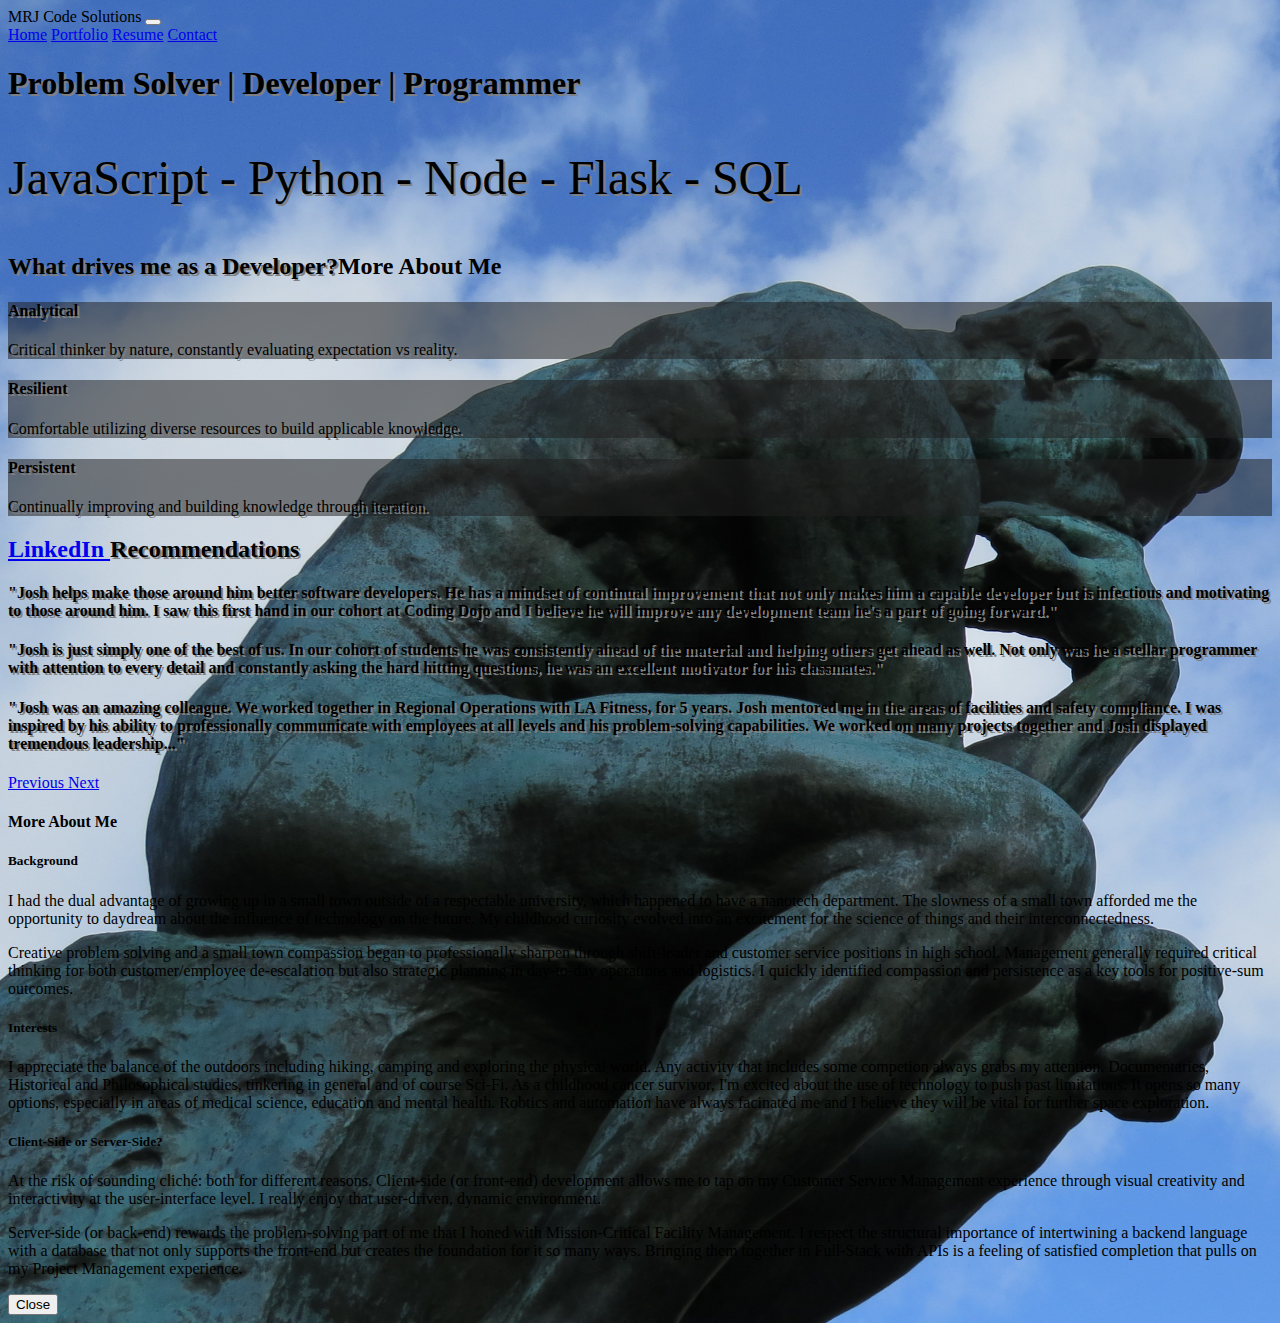
<file: templates/index.html>
<!DOCTYPE html>
<html lang="en">
<head>
    <meta charset="UTF-8">
    <meta http-equiv="X-UA-Compatible" content="ie=edge">
    <meta name="viewport" content="width=device-width, initial-scale=1, shrink-to-fit=no">
    <meta name="keywords" content="Software Developer, Programmer, Web Developer, Full Stack Developer, JavaScript Developer, Python Developer, Freelance, Freelance Developer">
    <!-- <meta name="description" content="Josh's Professional Profile"> -->
    <link rel="stylesheet" href="https://cdn.jsdelivr.net/npm/bootstrap@4.1.3/dist/css/bootstrap.min.css" integrity="sha384-MCw98/SFnGE8fJT3GXwEOngsV7Zt27NXFoaoApmYm81iuXoPkFOJwJ8ERdknLPMO" crossorigin="anonymous">
    <link rel="stylesheet" href='../static/style.css'>
    <title>Home | Professional Profile</title>
</head>
<body id="indexBody">
    <nav class="navbar navbar-expand-lg navbar-light bg-transparent pl-5">
        <span class="navbar-brand font-italic font-weight-bold">MRJ Code Solutions</span>
        <button class="navbar-toggler" type="button" data-toggle="collapse" data-target="#navbarNavLinks" aria-controls="navbarNavLinks" aria-expanded="false" aria-label="Toggle navigation">
            <span class="navbar-toggler-icon"></span>
        </button>
        <div class="collapse navbar-collapse justify-content-end" id="navbarNavLinks">
            <div class="navbar-nav">
                <a class="nav-item nav-link btn btn-lg text-dark font-weight-bold mr-5 active" href="index.html" role="button">Home</a>
                <a class="nav-item nav-link btn btn-lg text-dark font-weight-bold mr-5" href="Portfolio.html" role="button">Portfolio</a>
                <a class="nav-item nav-link btn btn-lg text-dark font-weight-bold mr-5" href="resume.html" role="button">Resume</a>
                <a class="nav-item nav-link btn btn-lg text-dark font-weight-bold mr-5" href="contact.html" role="button">Contact</a>
            </div>
        </div>
    </nav>

<!-- jumbotron section -->
    <div class="jumbotron jumbotron-fluid bg-transparent"><!--text needs to be responsive when on a smaller screen-->
        <div class="text-white text-center textShadow">
            <h1 class="display-3 font-weight-bold text-monospace">Problem Solver | Developer | Programmer</h1>
            <p class="jumboParagraph">JavaScript - Python - Node - Flask - SQL</p>
        </div>
    </div>

<!-- Container Starts Here -->
    <div class="container-fluid my-5">
        <div class="row mb-5">
            <div class="col d-flex justify-content-center">
                <h2 class="text-white text-center rounded-pill textShadow">What drives me as a Developer?<a class="btn btn-sm bg-primary p-1 ml-4 textShadowNone" data-toggle="modal" data-target="#AboutMeModalLong" role="button">More About Me</a></h2><!-- Modal trigger button -->
            </div>
        </div>

<!-- card row -->
        <div class="row justify-content-center">
            <div class="col-3 mb-5">
                <div class="card indexCardBackground"><!-- card one -->
                    <div class="card-body text-white text-center border-0 rounded textShadow">
                        <h4 class="font-weight-bold">Analytical</h4>
                        <p class="font-weight-bold">Critical thinker by nature, constantly evaluating expectation vs reality.</p>
                    </div>
                </div>
            </div>
            <div class="col-3 mb-5">
                <div class="card indexCardBackground"><!-- card two -->
                    <div class="card-body text-white text-center border-0 rounded textShadow">
                        <h4 class="font-weight-bold">Resilient</h4>
                        <p class="font-weight-bold">Comfortable utilizing diverse resources to build applicable knowledge.</p>
                    </div>
                </div>
            </div>
            <div class="col-3 mb-5">
                <div class="card indexCardBackground"><!-- card three -->
                    <div class="card-body text-white text-center border-0 rounded textShadow">
                        <h4 class="font-weight-bold">Persistent</h4>
                        <p class="font-weight-bold">Continually improving and building knowledge through iteration.</p>
                    </div>
                </div>
            </div>
        </div>

<!-- LinkedIn Recommendations Section -->
        <div class="row mt-5">
            <div class="col text-white">
                <h2 class="font-weight-bold text-center textShadow"><a class="textShadowNone" href="https://www.linkedin.com/in/joshm78" target="_blank">LinkedIn </a>Recommendations</h2><!--needs an alert for routing outside of the site-->
            </div>
        </div>
<!-- Carousel Section -->
        <div class="row mt-2">
            <div class="col">
                <div id="carouselRecommendationsControls" class="carousel" data-ride="carousel">
                    <div class="carousel-inner text-white font-italic">
                        <div class="carousel-item active w-75 mx-auto">
                            <div>
                                <h4 class="font-weight-bold textShadow">"Josh helps make those around him better software developers. He has a mindset of continual improvement that not only makes him a capable developer but is infectious and motivating to those around him. I saw this first hand in our cohort at Coding Dojo and I believe he will improve any development team he's a part of going forward."</h4>
                            </div>
                        </div>
                        <div class="carousel-item w-75 mx-auto">
                            <div>
                                <h4 class="font-weight-bold textShadow">"Josh is just simply one of the best of us. In our cohort of students he was consistently ahead of the material and helping others get ahead as well. Not only was he a stellar programmer with attention to every detail and constantly asking the hard hitting questions, he was an excellent motivator for his classmates."</h4>
                            </div>
                        </div>
                        <div class="carousel-item w-75 mx-auto">
                            <div>
                                <h4 class="font-weight-bold textShadow">"Josh was an amazing colleague. We worked together in Regional Operations with LA Fitness, for 5 years. Josh mentored me in the areas of facilities and safety compliance. I was inspired by his ability to professionally communicate with employees at all levels and his problem-solving capabilities. We worked on many projects together and Josh displayed tremendous leadership..."</h4>
                            </div>
                        </div>
                    </div>
                    <a class="carousel-control-prev" href="#carouselRecommendationsControls" role="button" data-slide="prev">
                        <span class="carousel-control-prev-icon" aria-hidden="true"></span>
                        <span class="sr-only">Previous</span>
                    </a>
                    <a class="carousel-control-next" href="#carouselRecommendationsControls" role="button" data-slide="next">
                        <span class="carousel-control-next-icon" aria-hidden="true"></span>
                        <span class="sr-only">Next</span>
                    </a>
                </div>
            </div>
        </div>
    </div>

<!-- modal -->
    <div class="modal fade" id="AboutMeModalLong" tabindex="-1" role="dialog" aria-labelledby="AboutMeModalLongTitle" aria-hidden="true">
        <div class="modal-dialog" role="document">
            <div class="modal-content">
                <div class="modal-header justify-content-center">
                    <h4 class="modal-title" id="AboutMeModalLongTitle">More About Me</h4>
                </div>
                <div class="modal-body">
                <h5>Background</h5>
                <p>I had the dual advantage of growing up in a small town outside of a respectable university, which happened to have a nanotech department. The slowness of a small town afforded me the opportunity to daydream about the influence of technology on the future. My childhood curiosity evolved into an excitement for the science of things and their interconnectedness.</p>
                <p>Creative problem solving and a small town compassion began to professionally sharpen through shift-leader and customer service positions in high school. Management generally required critical thinking for both customer/employee de-escalation but also strategic planning in day-to-day operations and logistics. I quickly identified compassion and persistence as a key tools for positive-sum outcomes.</p>
                <h5>Interests</h5>
                <p>I appreciate the balance of the outdoors including hiking, camping and exploring the physical world. Any activity that includes some competion always grabs my attention. Documentaries, Historical and Philosophical studies, tinkering in general and of course Sci-Fi. As a childhood cancer survivor, I'm excited about the use of technology to push past limitations. It opens so many options, especially in areas of medical science, education and mental health. Robtics and automation have always facinated me and I believe they will be vital for further space exploration.</p>
                <h5>Client-Side or Server-Side?</h5>
                <p>At the risk of sounding cliché: both for different reasons. Client-side (or front-end) development allows me to tap on my Customer Service Management experience through visual creativity and interactivity at the user-interface level. I really enjoy that user-driven, dynamic environment.</p>
                <p>Server-side (or back-end) rewards the problem-solving part of me that I honed with Mission-Critical Facility Management. I respect the structural importance of intertwining a backend language with a database that not only supports the front-end but creates the foundation for it so many ways. Bringing them together in Full-Stack with APIs is a feeling of satisfied completion that pulls on my Project Management experience.</p>
                </div>
                <div class="modal-footer">
                    <button type="button" class="btn btn-primary" data-dismiss="modal">Close</button>
                </div>
            </div>
        </div>
    </div>


    <script src="https://code.jquery.com/jquery-3.3.1.slim.min.js" integrity="sha384-q8i/X+965DzO0rT7abK41JStQIAqVgRVzpbzo5smXKp4YfRvH+8abtTE1Pi6jizo" crossorigin="anonymous"></script>
    <script src="https://cdn.jsdelivr.net/npm/popper.js@1.14.3/dist/umd/popper.min.js" integrity="sha384-ZMP7rVo3mIykV+2+9J3UJ46jBk0WLaUAdn689aCwoqbBJiSnjAK/l8WvCWPIPm49" crossorigin="anonymous"></script>
    <script src="https://cdn.jsdelivr.net/npm/bootstrap@4.1.3/dist/js/bootstrap.min.js" integrity="sha384-ChfqqxuZUCnJSK3+MXmPNIyE6ZbWh2IMqE241rYiqJxyMiZ6OW/JmZQ5stwEULTy" crossorigin="anonymous"></script>
</body>
</html>
</file>
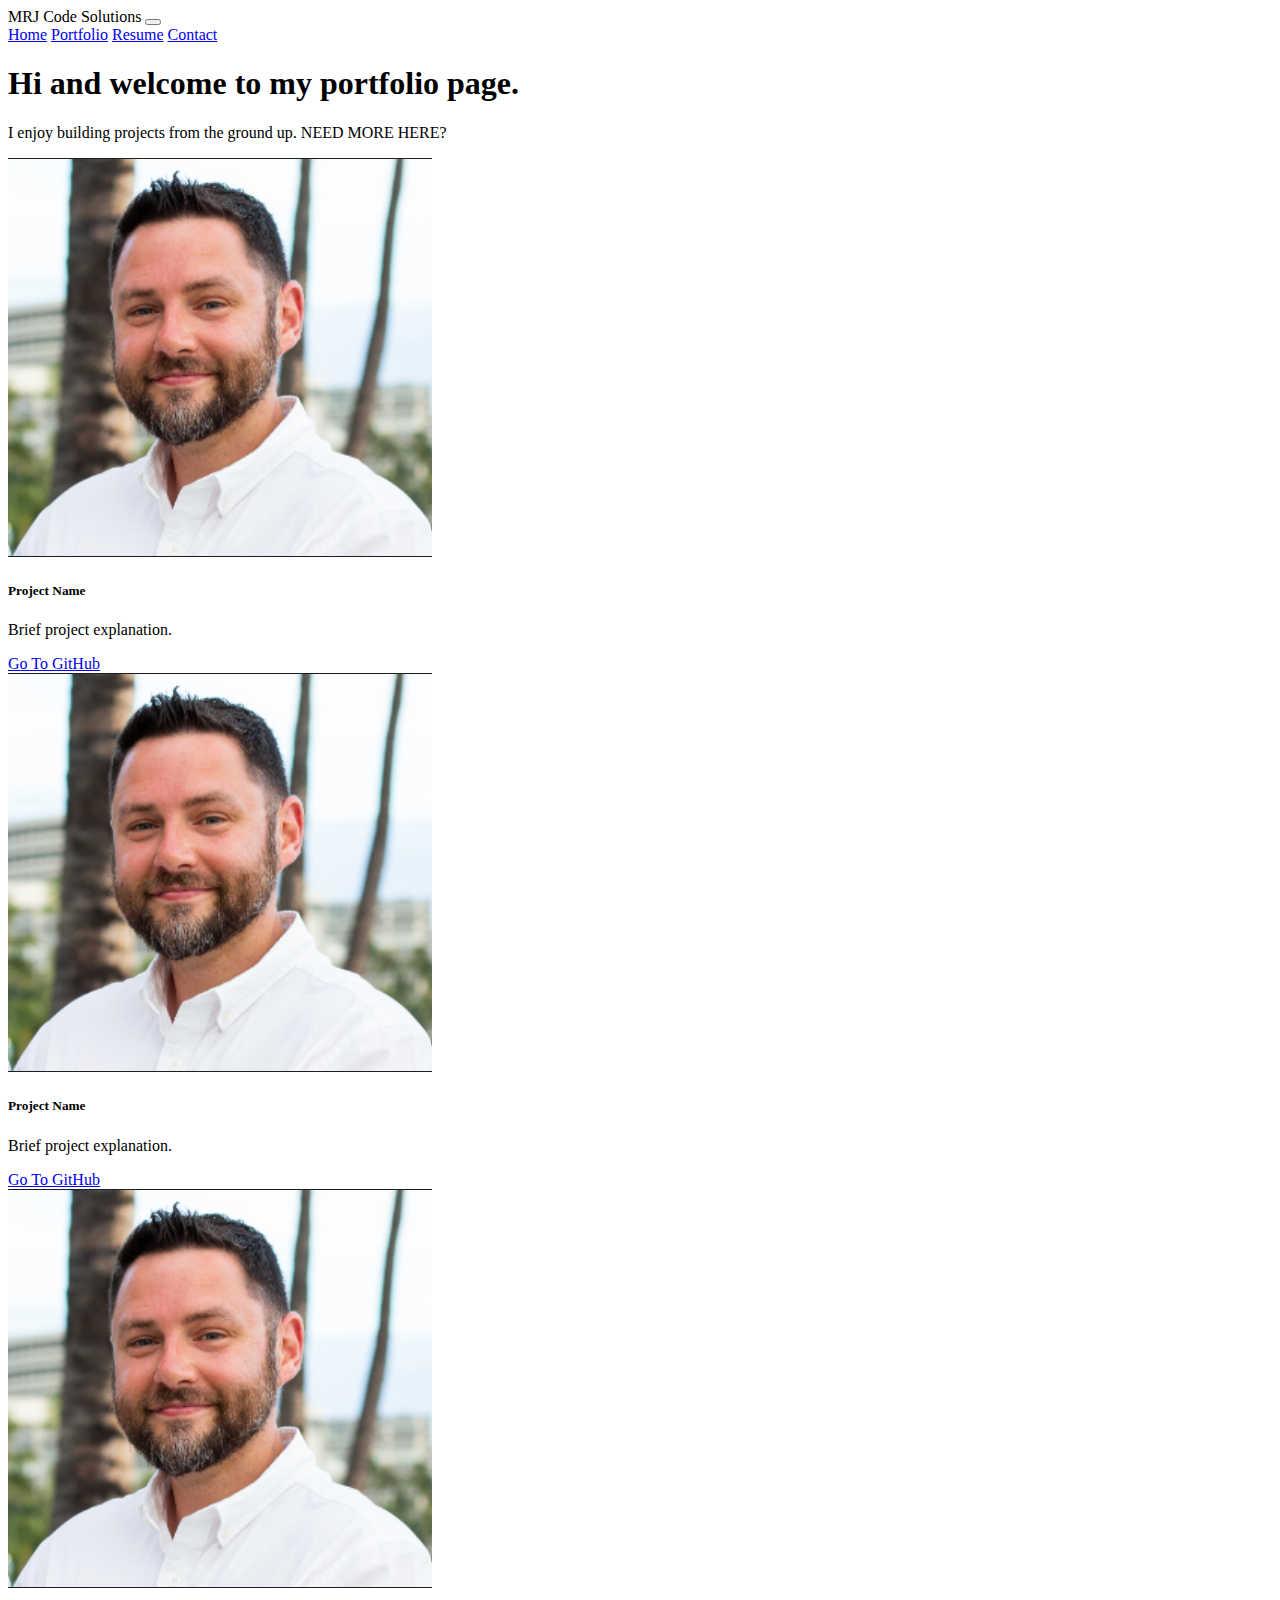
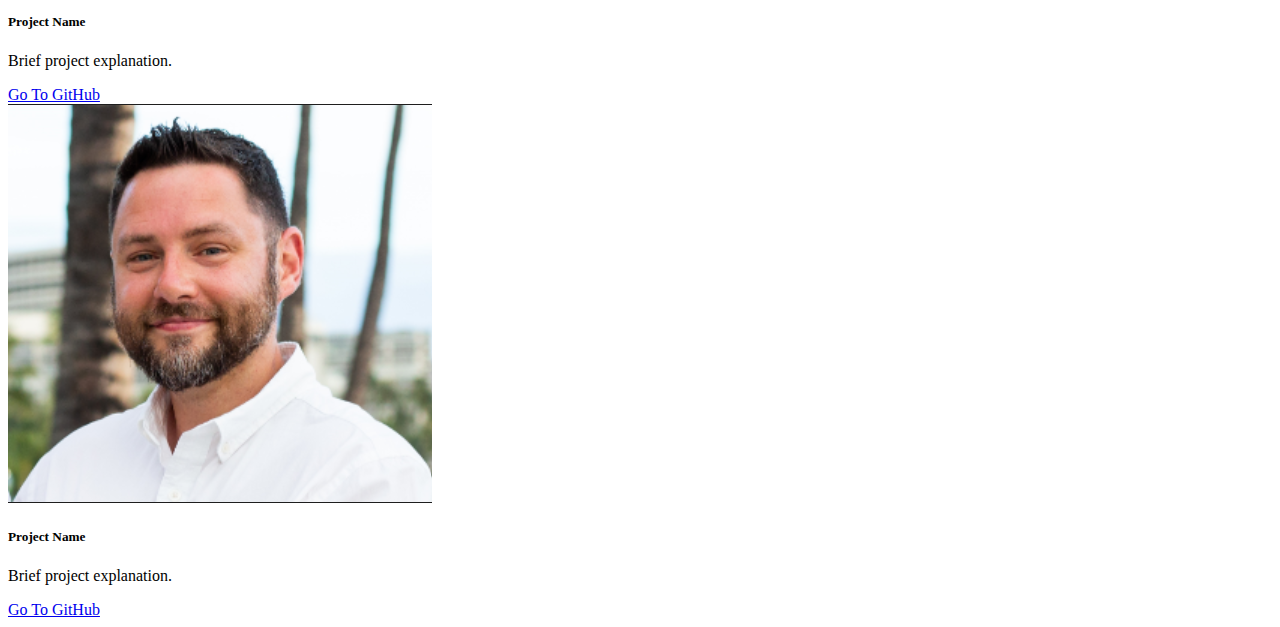
<file: templates/portfolio.html>
<!DOCTYPE html>
<html lang="en">
<head>
    <meta charset="UTF-8">
    <meta http-equiv="X-UA-Compatible" content="ie=edge">
    <meta name="viewport" content="width=device-width, initial-scale=1.0">
    <meta name="keywords" content="Software Developer, Programmer, Web Developer, Full Stack Developer, JavaScript Developer, Python Developer, Freelance, Freelance Developer">
    <meta name="description" content="Josh's Professional Profile">
    <link rel="stylesheet" href="https://cdn.jsdelivr.net/npm/bootstrap@4.1.3/dist/css/bootstrap.min.css" integrity="sha384-MCw98/SFnGE8fJT3GXwEOngsV7Zt27NXFoaoApmYm81iuXoPkFOJwJ8ERdknLPMO" crossorigin="anonymous">
    <link rel="stylesheet" href='../static/style.css'>
    <title>Projects | Professional Profile</title>
</head>
<body>
    <nav class="navbar navbar-expand-lg navbar-light bg-transparent pl-5">
        <span class="navbar-brand font-italic font-weight-bold">MRJ Code Solutions</span>
        <button class="navbar-toggler" type="button" data-toggle="collapse" data-target="#navbarNavLinks" aria-controls="navbarNavLinks" aria-expanded="false" aria-label="Toggle navigation">
            <span class="navbar-toggler-icon"></span>
        </button>
        <div class="collapse navbar-collapse justify-content-end" id="navbarNavLinks">
            <div class="navbar-nav">
                <a class="nav-item nav-link btn btn-lg text-dark font-weight-bold mr-5 active" href="index.html" role="button">Home</a>
                <a class="nav-item nav-link btn btn-lg text-dark font-weight-bold mr-5" href="Portfolio.html" role="button">Portfolio</a>
                <a class="nav-item nav-link btn btn-lg text-dark font-weight-bold mr-5" href="resume.html" role="button">Resume</a>
                <a class="nav-item nav-link btn btn-lg text-dark font-weight-bold mr-5" href="contact.html" role="button">Contact</a>
            </div>
        </div>
    </nav>

    <div class="container my-5">
        <div class="row mb-5">
            <div class="col text-center">
                <h1>Hi and welcome to my portfolio page.</h1>
                <p>I enjoy building projects from the ground up. NEED MORE HERE?</p>
            </div>
        </div>
        <!-- project card rows -->
        <div class="row mb-5 justify-content-between"><!-- top row of project cards -->
            <div class="col-5">
                <div class="card w-100">
                    <img src="../images/Me.png" class="card-img-top" alt="...">
                    <div class="card-body border-0 rounded">
                        <h5 class="card-title">Project Name</h5>
                        <p class="card-text">Brief project explanation.</p>
                        <a href="#" class="btn btn-sm btn-primary">Go To GitHub</a>
                    </div>
                </div>
            </div>
            <div class="col-5">
                <div class="card w-100">
                    <img src="../images/Me.png" class="card-img-top" alt="...">
                    <div class="card-body">
                        <h5 class="card-title">Project Name</h5>
                        <p class="card-text">Brief project explanation.</p>
                        <a href="#" class="btn btn-sm btn-primary">Go To GitHub</a>
                    </div>
                </div>
            </div>
        </div>
        <div class="row mb-5 justify-content-between"><!-- bottom row of project cards -->
            <div class="col-5">
                <div class="card w-100">
                    <img src="../images/Me.png" class="card-img-top" alt="...">
                    <div class="card-body">
                        <h5 class="card-title">Project Name</h5>
                        <p class="card-text">Brief project explanation.</p>
                        <a href="#" class="btn btn-sm btn-primary">Go To GitHub</a>
                    </div>
                </div>
            </div>
            <div class="col-5">
                <div class="card w-100">
                    <img src="../images/Me.png" class="card-img-top" alt="...">
                    <div class="card-body">
                        <h5 class="card-title">Project Name</h5>
                        <p class="card-text">Brief project explanation.</p>
                        <a href="#" class="btn btn-sm btn-primary">Go To GitHub</a>
                    </div>
                </div>
            </div>
        </div>
    </div>

    <script src="https://code.jquery.com/jquery-3.3.1.slim.min.js" integrity="sha384-q8i/X+965DzO0rT7abK41JStQIAqVgRVzpbzo5smXKp4YfRvH+8abtTE1Pi6jizo" crossorigin="anonymous"></script>
    <script src="https://cdn.jsdelivr.net/npm/popper.js@1.14.3/dist/umd/popper.min.js" integrity="sha384-ZMP7rVo3mIykV+2+9J3UJ46jBk0WLaUAdn689aCwoqbBJiSnjAK/l8WvCWPIPm49" crossorigin="anonymous"></script>
    <script src="https://cdn.jsdelivr.net/npm/bootstrap@4.1.3/dist/js/bootstrap.min.js" integrity="sha384-ChfqqxuZUCnJSK3+MXmPNIyE6ZbWh2IMqE241rYiqJxyMiZ6OW/JmZQ5stwEULTy" crossorigin="anonymous"></script>
</body>
</html>
</file>
<file: static/style.css>
/* styling for index.html */
#indexBody {
    background: url(../images/the_thinker_color.jpg) no-repeat; 
    background-size: cover;
}

.indexCardBackground {
    background-color: #201f1f88
}

.jumboParagraph {
    font-size: 3rem;
}

.textShadow {
    text-shadow: 0.125rem 0.125rem grey;
}

.textShadowNone {
    text-shadow: none;
}

/* end of styling for index.html */

/* styling for projects.html */



/* styling for projects.html */
</file>
